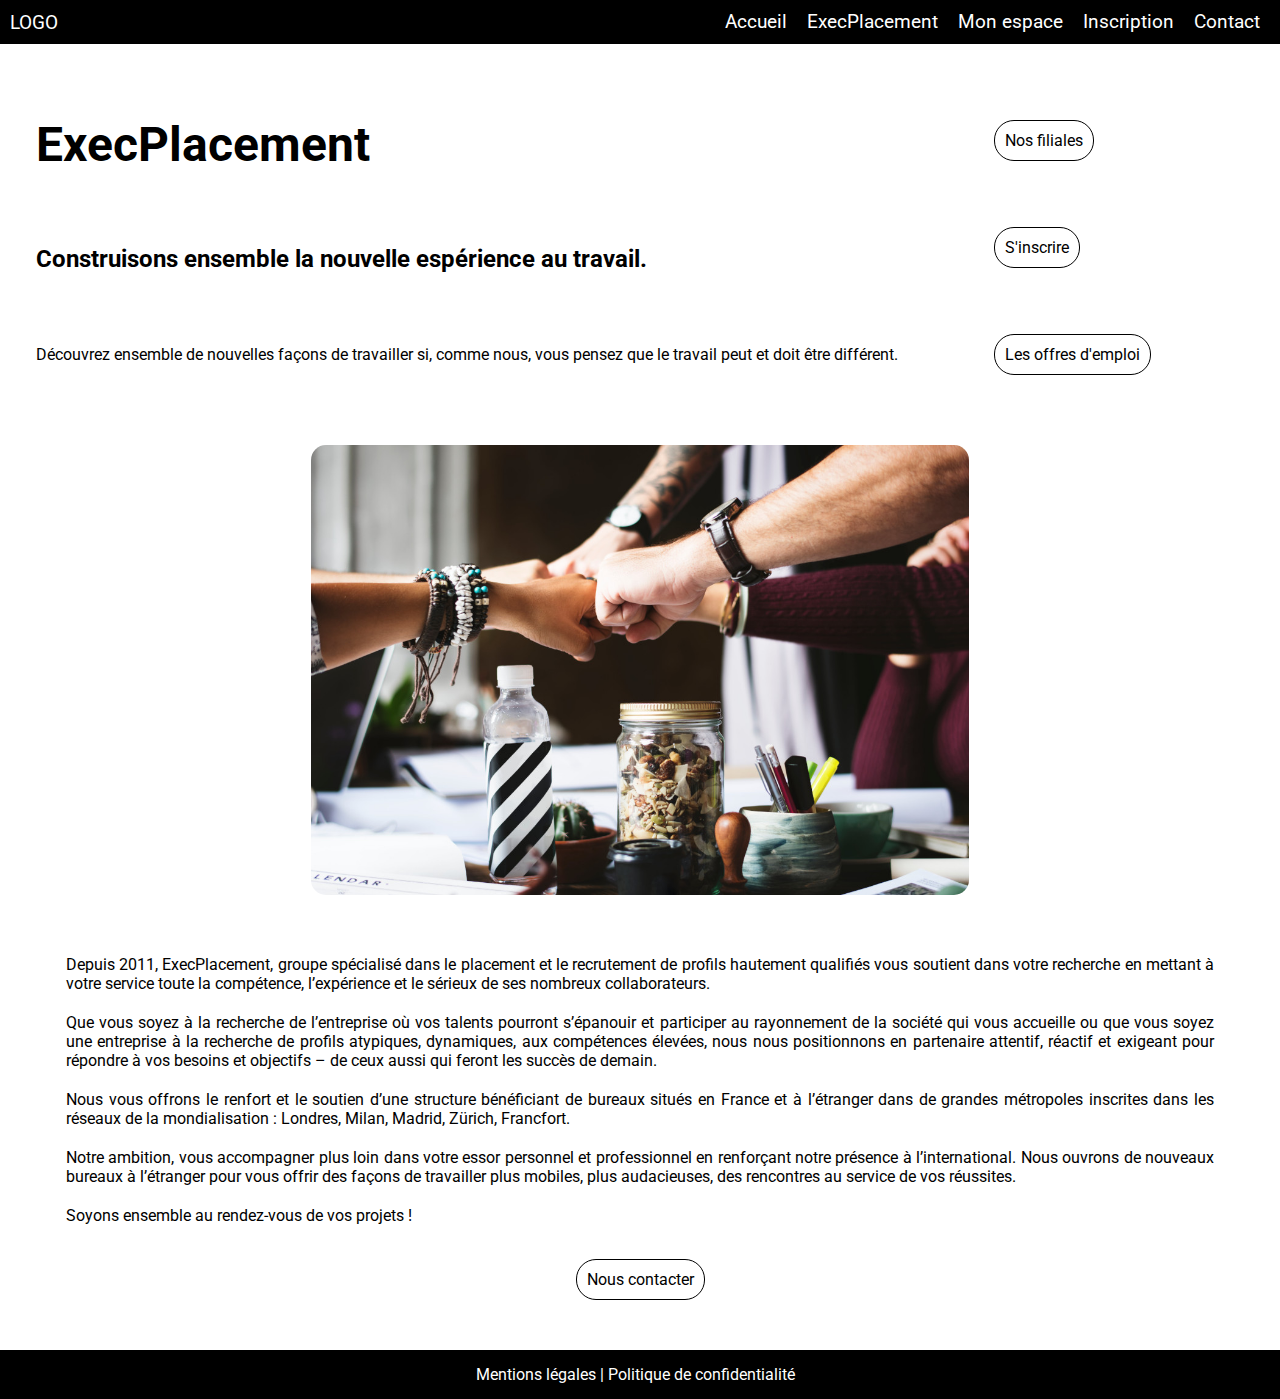
<file: Front Exec/index.html>
<!DOCTYPE html>
<html lang="fr">
  <head>
    <meta charset="UTF-8" />
    <meta http-equiv="X-UA-Compatible" content="IE=edge" />
    <meta name="viewport" content="width=device-width, initial-scale=1.0" />
    <link rel="stylesheet" href="style.css" />

    <title>Accueil</title>
  </head>
  <body>
    <header>
      <nav class="navbar color-mode">
        <div class="nav-logo">LOGO</div>
        <ul class="nav-links">
          <li class="nav-link first"><a href="index.html">Accueil</a></li>
          <li class="nav-link second">
            <a href="Html/filiales.html">ExecPlacement</a>
          </li>
          <li class="nav-link third">
            <a href="Html/connection.html">Mon espace</a>
          </li>
          <li class="nav-link four"><a href="#">Inscription</a></li>
          <li class="nav-link fifth"><a href="#">Contact</a></li>
        </ul>
        <button class="burger">
          <span class="bar"></span>
        </button>
      </nav>
    </header>
    <main class="main-content">
      <section class="top-home">
        <div class="txt-one">
          <h1 class="title-one">ExecPlacement</h1>
          <h2>Construisons ensemble la nouvelle espérience au travail.</h2>
          <p>
            Découvrez ensemble de nouvelles façons de travailler si, comme nous,
            vous pensez que le travail peut et doit être différent.
          </p>
        </div>
        <div class="box-btn-one">
          <div class="btn link-home">
            <a href="/Html/filiales.html" class="link">Nos filiales</a>
          </div>
          <div class="btn link-home">
            <a href="#" class="link">S'inscrire</a>
          </div>
          <div class="btn link-home">
            <a href="/Html/connection.html" class="link">Les offres d'emploi</a>
          </div>
        </div>
      </section>
      <section class="mid-home">
        <div class="box-img-one">
          <img
            class="img img-one"
            src="Img/fistbump-over-desk.jpg"
            alt="ExecPlacement"
          />
        </div>
        <div class="txt-two">
          <p>
            Depuis 2011, ExecPlacement, groupe spécialisé dans le placement et
            le recrutement de profils hautement qualifiés vous soutient dans
            votre recherche en mettant à votre service toute la compétence,
            l’expérience et le sérieux de ses nombreux collaborateurs.
          </p>
          <p>
            Que
            vous soyez à la recherche de l’entreprise où vos talents pourront
            s’épanouir et participer au rayonnement de la société qui vous
            accueille ou que vous soyez une entreprise à la recherche de profils
            atypiques, dynamiques, aux compétences élevées, nous nous
            positionnons en partenaire attentif, réactif et exigeant pour
            répondre à vos besoins et objectifs – de ceux aussi qui feront les
            succès de demain.
          </p>
          <p>Nous vous offrons le renfort et le soutien
            d’une structure bénéficiant de bureaux situés en France et à
            l’étranger dans de grandes métropoles inscrites dans les réseaux de
            la mondialisation : Londres, Milan, Madrid, Zürich, Francfort.
          </p>
          <p>
            Notre ambition, vous accompagner plus loin dans votre essor personnel et
            professionnel en renforçant notre présence à l’international. Nous
            ouvrons de nouveaux bureaux à l’étranger pour vous offrir des façons
            de travailler plus mobiles, plus audacieuses, des rencontres au
            service de vos réussites.
          </p>
          <p> 
            Soyons ensemble au rendez-vous de vos projets !
          </p>
          <div class="box-btn-one center">
            <div class="btn contact">
              <a href="#" class="link">Nous contacter</a>
            </div>
          </div>
        </div>
      </section>
    </main>
    <footer>
      <div class="txt-footer">
        <p>
          <a href="Html/mentionslegales.html">Mentions légales</a> |
          <a href="Html/politique.html">Politique de confidentialité</a>
        </p>
      </div>
    </footer>
    <script src="app.js"></script>
  </body>
</html>
</file>
<file: Front Exec/style.css>
@import url("https://fonts.googleapis.com/css2?family=Roboto:wght@100&display=swap");

:root {
  --font-size: 1rem;
  --font-size-h1: 3rem;
  --font-size-h2: 2rem;
  --font-size-h3: 1.5rem;
  --first-color: #fff;
  --second-color: #000;
}
.color-mode {
  --navbar-color: #fff;
  --navbar-background-color: #000;
}
* {
  box-sizing: border-box;
  outline: none;
  margin: 0;
  padding: 0;
}
ul {
  list-style: none;
}
body {
  margin: 0;
  font-size: var(--font-size);
  font-family: "Roboto";
}
.main-content {
  padding: 1rem;
}
.navbar {
  display: flex;
  align-items: center;
  justify-content: space-between;
  padding: 10px;
  font-size: 1.2rem;
  background: var(--navbar-background-color);
  color: var(--navbar-color);
}
.nav-links {
  display: flex;
}
.nav-link {
  padding: 0 10px;
}
.nav-link > a {
  color: var(--navbar-color);
  text-decoration: none;
}
.burger {
  display: none;
}
@media screen and (max-width: 767.98px) {
  .nav-links {
    overflow: hidden;
    display: flex;
    flex-direction: column;
    width: 0;
    height: calc(100vh - 65px);
    position: absolute;
    top: 65px;
    right: 0;
    background: var(--navbar-background-color);
    transform: translateX(110%);
    transition: all 0.5s ease-in-out;
  }
  .show-nav .nav-links {
    width: 100vw;
    transform: translateX(0);
  }
  .nav-link {
    transform: translateX(101%);
    transition: all 0.5s ease-in-out;
  }
  .show-nav .nav-link {
    transform: translateX(0);
  }
  .nav-link > a {
    display: block;
    padding: 1rem;
    font-size: 1.7rem;
    color: var(--navbar-color);
    transition: all 0.4s ease-in-out;
  }
  .nav-link > a:hover {
    padding-left: 2rem;
    letter-spacing: 5px;
  }
  .burger {
    display: block;
    position: relative;
    padding: 0;
    width: 45px;
    height: 45px;
    border: none;
    background: transparent;
    cursor: pointer;
  }
  .bar {
    display: block;
    width: 45px;
    height: 3px;
    border-radius: 3px;
    background: var(--navbar-color);
    transition: all 0.5s ease-in-out;
  }
  .bar::before,
  .bar::after {
    content: "";
    width: 45px;
    height: 3px;
    position: absolute;
    left: 0;
    background: var(--navbar-color);
    border-radius: 3px;
    transition: all 0.5s ease-in-out;
  }
  .bar::before {
    transform: translateY(-12px);
  }
  .bar::after {
    transform: translateY(12px);
  }
  .show-nav .bar {
    width: 0;
    background: transparent;
  }
  .show-nav .bar::before {
    transform: rotate(45deg);
  }
  .show-nav .bar::after {
    transform: rotate(-45deg);
  }
  .show-nav .first {
    transition: all 1s ease-out;
  }
  .show-nav .second {
    transition: all 1.1s ease-out;
  }
  .show-nav .third {
    transition: all 1.2s ease-out;
  }
  .show-nav .four {
    transition: all 1.3s ease-out;
  }
  .show-nav .fifth {
    transition: all 1.4s ease-out;
  }
  .top-home {
    display: flex;
    flex-direction: column;
    align-items: center;
  }
  .txt-one h1 {
    padding: 10px 50px;
  }
  .txt-one h2 {
    padding: 0px 50px;
    text-align: justify;
  }
  .txt-one p {
    display: none;
  }
  .btn {
    height: 70px;
  }
  .contact {
    margin-top: 15px;
  }
  .mid-home {
    margin-top: 150px;
    margin-bottom: 25px;
  }
  .box-img-one {
    display: flex;
    flex-direction: column;
    align-items: center;
    padding: 25px 20px 20px 20px;
  }
  .img-one {
    border-radius: 15px;
  }
  .main-content-filiales {
    display: flex;
    flex-direction: column;
  }
  .top-filiales {
    display: flex;
    flex-direction: column;
    align-items: center;
  }
  .box-link-filiales {
    display: flex;
    flex-direction: column;
  }
  .box-link-filiales .link {
    margin: 10px 10px;
  }
  .box-h2-filiales {
    padding: 20px 20px;
  }
  .box-text-filiales {
    padding: 20px 20px;
    margin: 1em;
  }
  .box-img-filiales {
    display: flex;
    justify-content: center;
    align-items: center;
    padding: 20px 20px;
    margin: 1em;
  }
  .img-filiales {
    border-radius: 15px;
  }
  .basic-grid .car .P {
    padding: 50px;
  }
  .basic-grid img {
    max-width: 50%;
  }
  .none {
    display: none;
  }
}
@media screen and (min-width: 768px) {
  .nav-link > a::after {
    display: block;
    content: "";
    width: 0;
    height: 1px;
    background: var(--navbar-color);
    transition: width 0.4s;
  }
  .nav-link:hover > a::after {
    width: 100%;
  }
  .box-img-one {
    display: flex;
    align-items: center;
    justify-content: center;
    padding: 25px 75px;
  }
  .img-one {
    border-radius: 15px;
  }
  .btn {
    margin-top: 15px;
  }
  .link-home {
    width: 250px;
  }
  .top-filiales {
    display: flex;
    flex-direction: column;
    align-items: center;
    height: 23vh;
  }
  .box-h2-filiales {
    padding: 20px 20px;
  }
  .box-link-filiales {
    padding: 20px 0px;
  }
  .box-link-filiales .link {
    padding: 10px 20px;
    margin: 0px 15px;
  }
  .box-text-filiales {
    padding: 20px 0px;
    margin: 1em 3em 1em 3em;
  }
  .box-img-filiales {
    display: flex;
    justify-content: center;
    align-items: center;
    padding: 20px 20px;
    margin: 0em 6em;
  }
  .img-filiales {
    border-radius: 15px;
  }
}
@media screen and (min-width: 1024px) {
  img {
    width: 60%;
  }
  .box-text-filiales {
    margin: 1em 10em;
  }
}
.top-home {
  display: flex;
  justify-content: space-between;
  height: 40vh;
}
.txt-one {
  display: flex;
  flex-direction: column;
  justify-content: space-around;
  padding: 20px 20px;
}
.title-one {
  font-size: var(--font-size-h1);
}
.box-btn-one {
  display: flex;
  flex-direction: column;
  justify-content: space-around;
  padding: 20px 20px;
}
.link {
  text-decoration: none;
  color: var(--second-color);
  border: 1px solid var(--second-color);
  border-radius: 20px;
  padding: 10px 10px;
  transition: all 0.5s ease-in-out;
}
.link:hover {
  letter-spacing: 1.5px;
  font-size: 1.2rem;
}
.txt-two {
  display: block;
  align-items: center;
  text-align: justify;
  padding: 25px 50px;
}
.txt-two p {
  padding: 10px 0px;
}
.center {
  display: flex;
  flex-direction: column;
  align-items: center;
}
.txt-footer {
  display: flex;
  justify-content: center;
  background: var(--second-color);
  color: var(--first-color);
  padding: 15px 10px 15px 0px;
}
.txt-footer p a {
  text-decoration: none;
  color: var(--first-color);
  transition: all 0.5s ease-in-out;
}
.txt-footer p a:hover {
  letter-spacing: 1px;
}
.box-text-filiales p {
  text-align: justify;
  padding: 10px 0px;
}
img {
  max-width: 100%;
}
.box-text-filiales h3 {
  display: flex;
  flex-direction: start;
  align-items: center;
}
.basic-grid {
  display: grid;
  gap: 1rem;
  align-items: center;
  grid-template-columns: repeat(auto-fit, minmax(240px, 1fr));
  margin: 1em;
}
.basic-grid .car {
  display: flex;
  justify-content: center;
}
.main-co {
  min-height: 100vh;
  display: grid;
  place-content: center;
}
.sect-co form {
  display: grid;
  gap: 0.7rem;
  width: min(20rem, 100%);
}
.sect-co form input,
button {
  padding: 0.5rem 0.75rem;
}
.sect-co form button {
  cursor: pointer;
  border: none;
  border-radius: 0.25rem;
}
.main-HR{
  min-height: 100vh;
}
.main-HR h3{
  display: flex;
  flex-direction: column;
  align-items: center;
  padding: 1rem;
}
.txt-HR{
  display: flex;
  flex-direction: column;
  align-items: center;
  margin: 2em;
  text-align: justify;
}
.txt-HR h2{
  padding: 1rem;
}
.grid-photo {
  --num-cols : 2;
  display: grid;
  grid-template-columns: repeat( auto-fit, minmax(300px, 1fr));
  grid-auto-rows: 300px;
  gap: 16px;
  padding: 16px;
  margin: 0em 1em;
}
.grid-photo img {
  border-radius: 15px;
}
.grid-photo .card {
  width: 100%;
  height: 100%;
  object-fit: cover;
}
.main-legal {
  margin: 1em;
}
.main-legal h2, h3, .text-legal {
  padding: 1em 1em;
}
</file>
